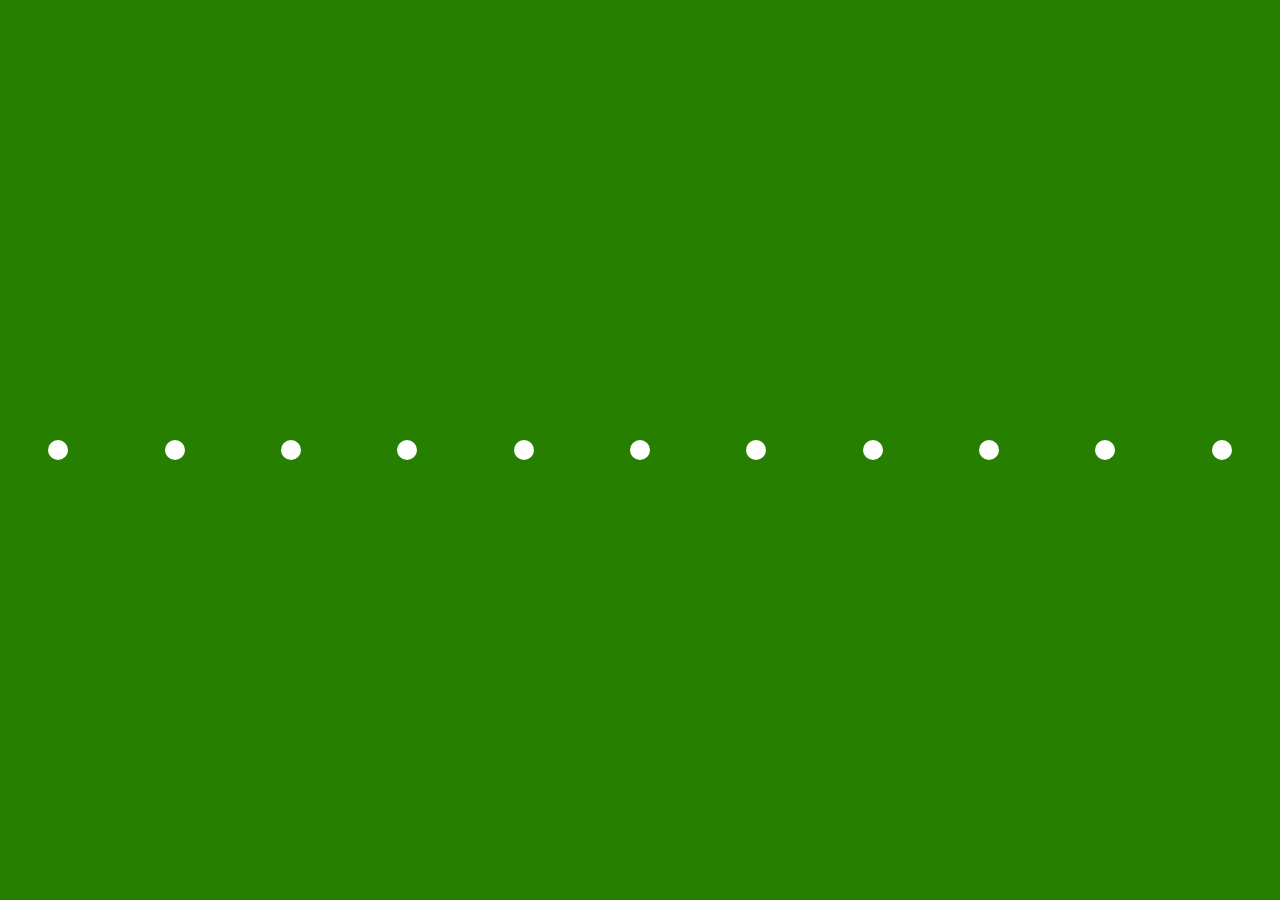
<file: index.html>
<!DOCTYPE html>
<html lang="de" dir="ltr">
  <head>
    <meta charset="utf-8">
    <title>Rechenfußball</title>
    <meta name="theme-color" content="#4d8f53">
    <link rel="stylesheet" href="logical/css/game.css">
    <link rel="shortcut icon" href="logical/img/favicon.ico"/>
    <script src="logical/js/game.js" charset="utf-8"></script>
  </head>
  <body>
    <noscript style="width: 100% !important; height: 100% !important;">
      <div style="width: 100% !important; height: 100% !important; background-color: #fff !important;">
        <h1>Bitte aktiviere Javascript!</h1>
        <span>Um diese Seite nutzen zu können müssen sie <a href="https://www.enable-Javascript.com">Javascript aktivieren.</a></span>
      </div>
    </noscript>
    <!-- Background Image -->
    <!-- Ball Points -->
    <div class="points">
      <div class="point" id="point-1"></div>
      <div class="point" id="point-2"></div>
      <div class="point" id="point-3"></div>
      <div class="point" id="point-4"></div>
      <div class="point" id="point-5"></div>
      <div class="point" id="point-6"></div>
      <div class="point" id="point-7"></div>
      <div class="point" id="point-8"></div>
      <div class="point" id="point-9"></div>
      <div class="point" id="point-10"></div>
      <div class="point" id="point-11"></div>
    </div>
    <div class="keyPad hidden" id="keyPad">
      <table>
        <thead>
          <th>Bitte Antwort eingeben: </th>
        </thead>
        <tbody>
          <td></td>
        </tbody>
      </table>
    </div>
  </body>
</html>
</file>
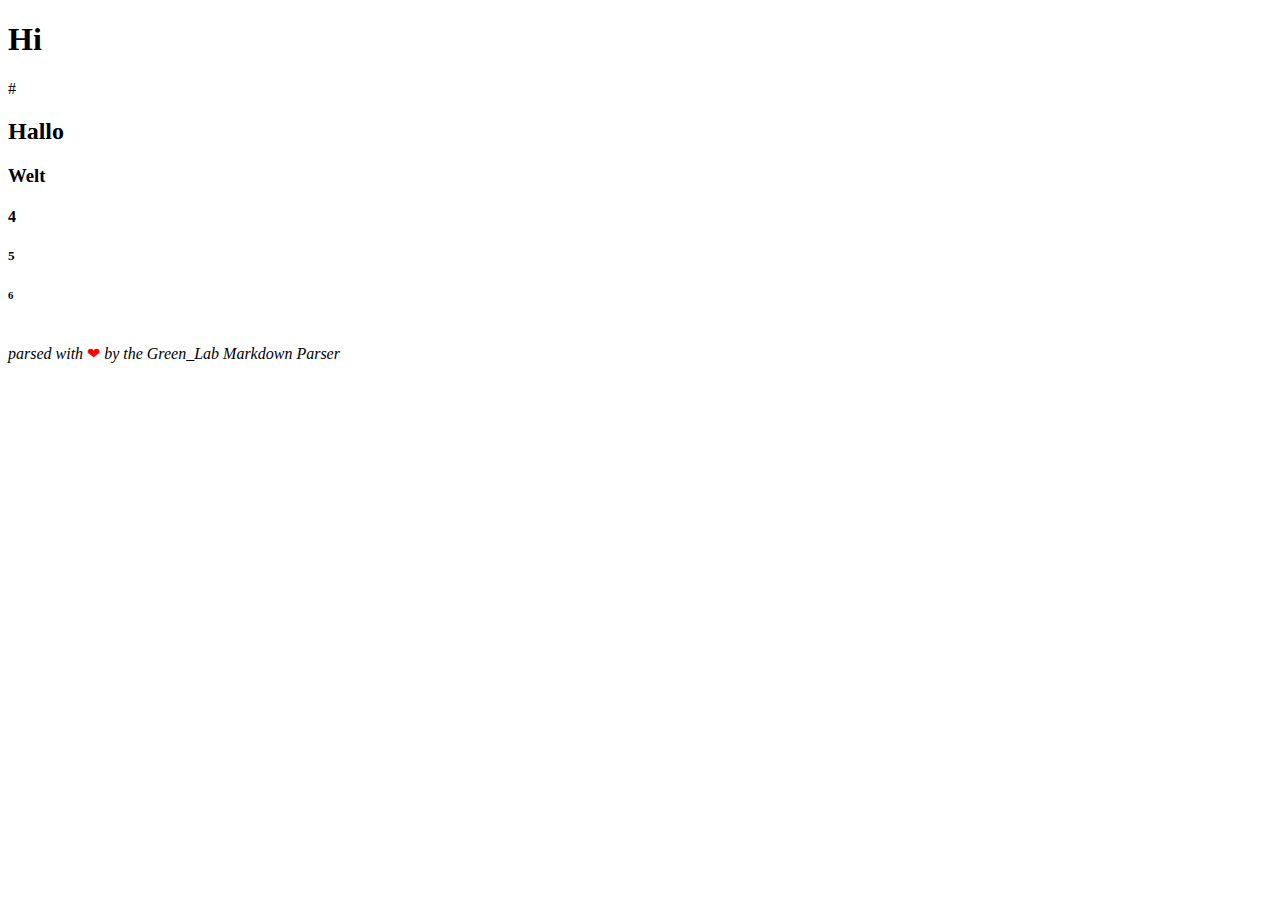
<file: readme/index.html>
<!DOCTYPE html>
<html lang="de" dir="ltr">
  <head>
    <meta charset="utf-8">
    <meta name="theme-color" content="#4d8f53">
    <!-- Start of Markdown Parser -->
    <script src="parser.js" charset="utf-8"></script>
    <link rel="stylesheet" href="md.css">
    <!-- End of Markdown Parser -->
    <script src="parse.js" charset="utf-8"></script>
    <title>README - Rechenfußball</title>
  </head>
  <body>
<div id="mdu" style="display: none;">
# Hi
## Hallo
### Welt
#### 4
##### 5
###### 6
</div>
    <article class="md"></article>
  </body>
</html>
</file>
<file: logical/css/game.css>
:root {
  --mainColor: #267f00;
  --themeColor: #4d8f53;
}

.hidden {
  visibility: hidden !important;
  display: none !important;
}

* {
  padding: 0;
  margin: 0;
}

body {
  background-color: var(--mainColor);
  width: 100%;
  height: 100%;
  /* background-image: url('../img/soccer-field.png') !important;
  background-repeat: no-repeat;
  background-size: cover; */
}

.points {
  display: flex;
  position: absolute !important;
  width: 100%;
  justify-content: space-around;
  top: 50% !important;
  transform: translateY(-50%) !important;
}

.point {
  width: 20px;
  height: 20px;
  display: flex;
  border-radius: 100px;
  background-color: #fff;
}
</file>
<file: readme/md.css>
/*
* Markdown Parser by Green_Lab
*/

.md-container {
  background-color: #fff;
}

.md-text {
  color: #000;
}

.md-italic {
  font-style: italic;
}

.md-bold {
  font-weight: bold;
}

.md-a {
  color: #3db7d9;
  text-decoration: none;
}

.md-a:hover {
  color: #0ea3cc;
  cursor: pointer;
  text-decoration: underline;
}

.md-a:hover::after {
  /* content: url('a.svg'); */
  /* color: rgb(113, 113, 113) !important;
  text-decoration: none !important;
  content: "🔗" !important; */
  content: url('data:img/svg+xm,utf8,<svg class="octicon octicon-link" viewBox="0 0 16 16" version="1.1" width="16" height="16" aria-hidden="true"><path fill-rule="evenodd" d="M7.775 3.275a.75.75 0 001.06 1.06l1.25-1.25a2 2 0 112.83 2.83l-2.5 2.5a2 2 0 01-2.83 0 .75.75 0 00-1.06 1.06 3.5 3.5 0 004.95 0l2.5-2.5a3.5 3.5 0 00-4.95-4.95l-1.25 1.25zm-4.69 9.64a2 2 0 010-2.83l2.5-2.5a2 2 0 012.83 0 .75.75 0 001.06-1.06 3.5 3.5 0 00-4.95 0l-2.5 2.5a3.5 3.5 0 004.95 4.95l1.25-1.25a.75.75 0 00-1.06-1.06l-1.25 1.25a2 2 0 01-2.83 0z"></path></svg>');
}

.md-h1 {

}

.md-h2 {

}

.md-h3 {

}

.md-h4 {

}

.md-h5 {

}

.md-h6 {

}

.md-h {

}
</file>
